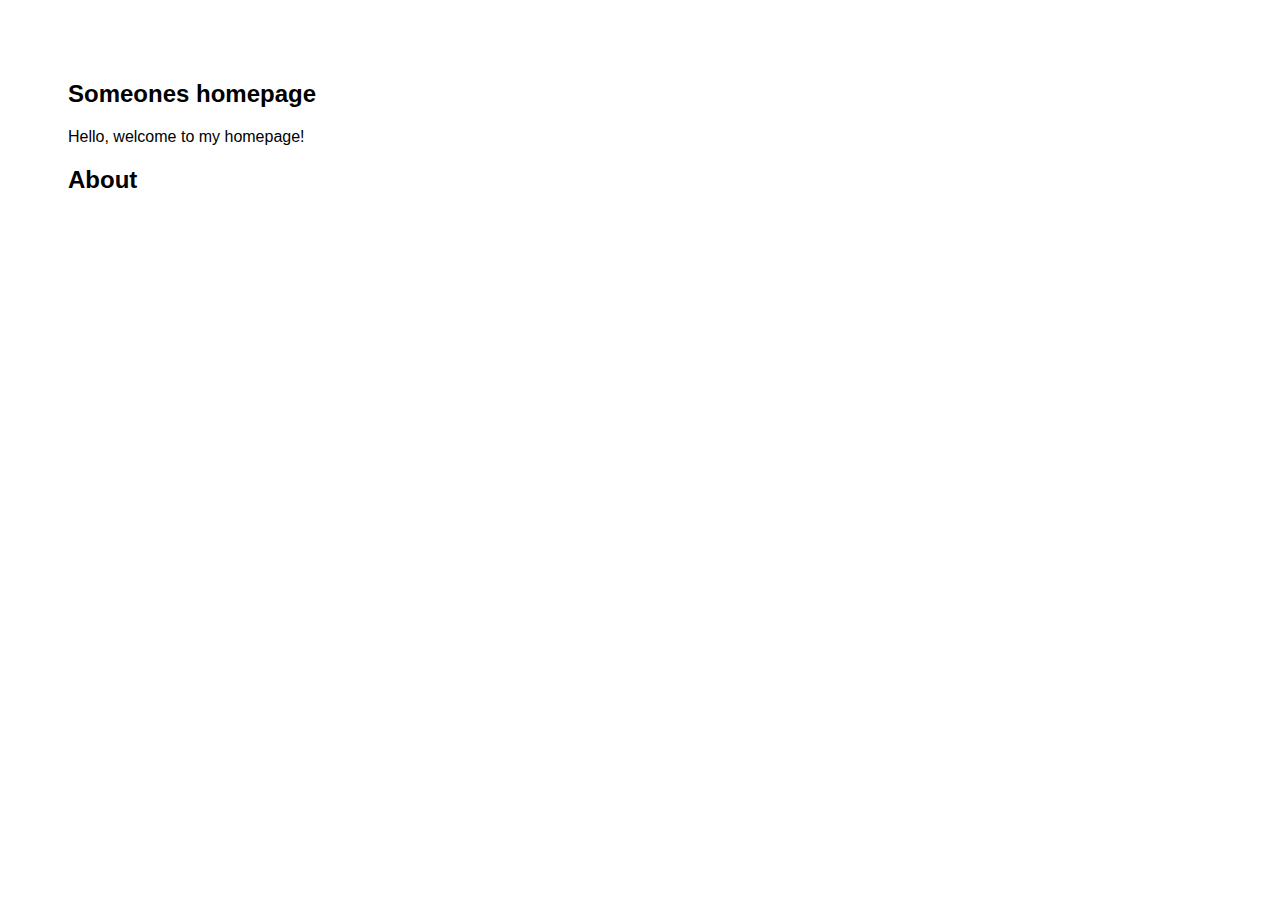
<file: Notes.html>
<!DOCTYPE HTML>

<HTML>
    
<HEAD>
    <TITLE>Rodny's Homepage</TITLE>
    <link rel="stylesheet" = type="text/css" href="css/main.css"/>
</HEAD>  

<body>
    <div class="container">
        <h2> Someones homepage</h2>
        Hello, welcome to my homepage!
        <p>
            <h2>About</h2>
        </p>
    </div>
</body>
</HTML>
</file>
<file: css/main.css>
body{
    backgroud-color: gray;
    font-family: Arial;
    
}

.container{
    padding: 10px 10px 10px 10px;
    margin-top: 50px;
    margin-bottom:500px;
    margin-right:50 px;
    margin-left:50px;
    background-color: white;
    
}
</file>
